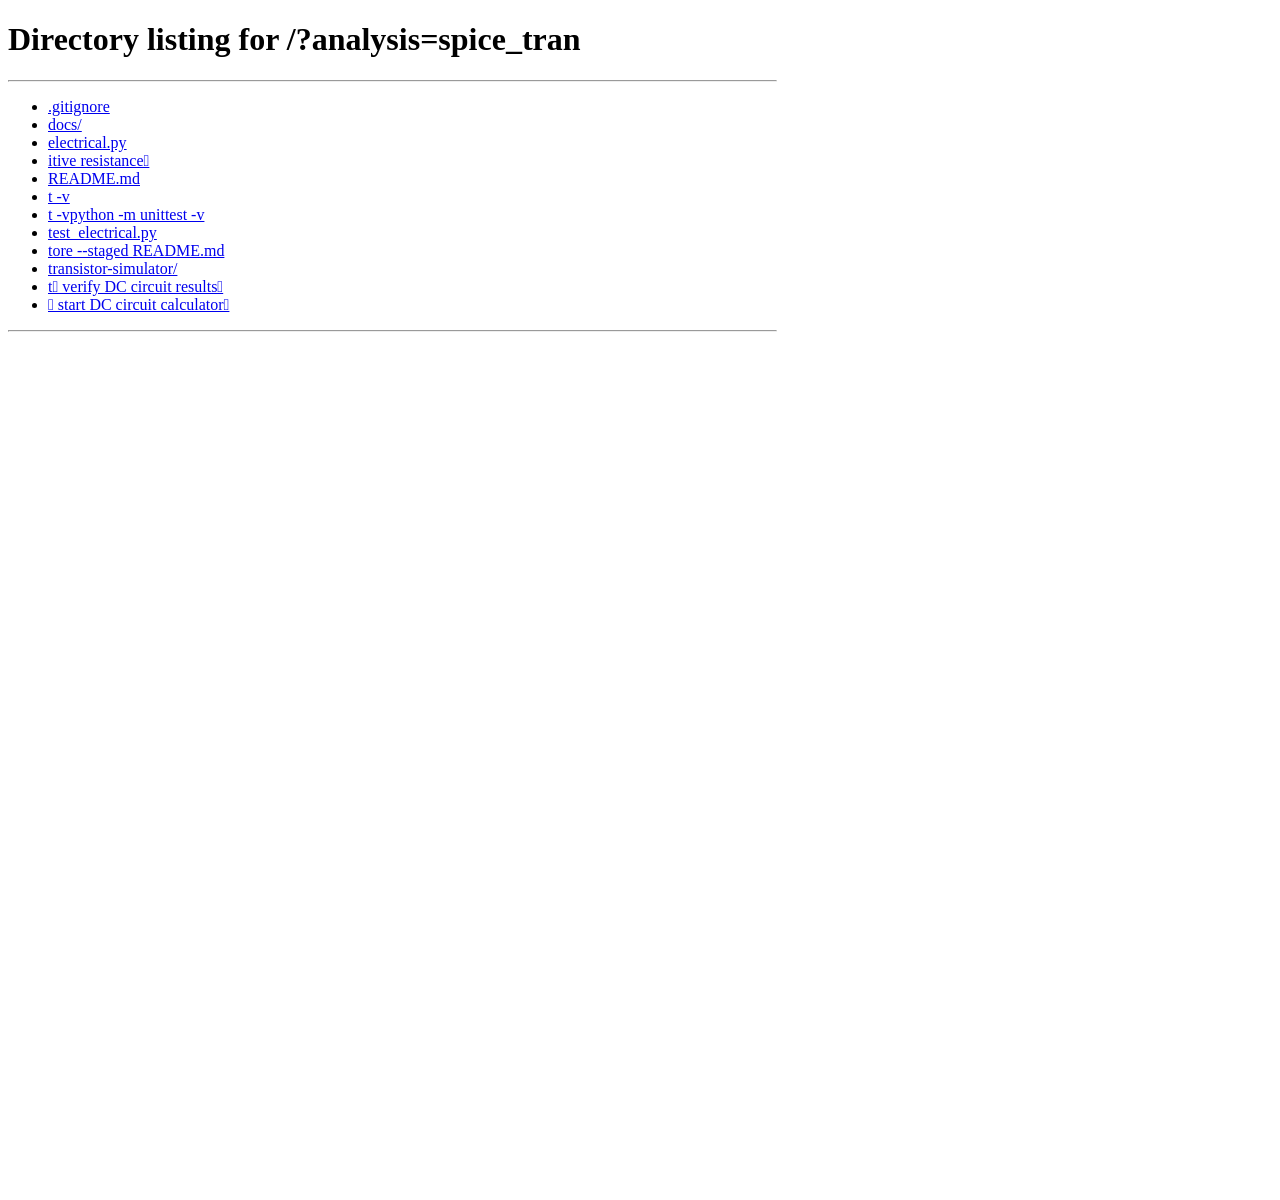
<file: transistor-simulator/static/_capture.html>
<!doctype html>
<html lang="th">
<head>
  <meta charset="utf-8">
  <title>capture helper</title>
  <style>
    html, body { margin: 0; padding: 0; background: #fff; }
    iframe { display: block; border: 0; }
  </style>
</head>
<body>
  <iframe id="f" title="capture target"></iframe>
  <script>
    const params = new URLSearchParams(location.search);
    const analysis = params.get('analysis') || 'spice_tran';
    const amp = params.get('amp') || '0.01';
    const w = Number(params.get('w') || 785);
    const h = Number(params.get('h') || 1200);
    const frame = document.getElementById('f');
    frame.style.width = w + 'px';
    frame.style.height = h + 'px';
    frame.src = '/?analysis=' + encodeURIComponent(analysis);

    frame.addEventListener('load', () => {
      const doc = frame.contentDocument;
      if (!doc || doc.querySelector('.chart svg')) { return; }
      const form = doc.querySelector('form[method="post"]');
      if (!form) { return; }
      const set = (name, value) => {
        const el = form.querySelector('[name="' + name + '"]');
        if (el) { el.value = value; }
      };
      set('analysis', analysis);
      set('vcc', '12');
      set('r1', '100'); set('r1_unit', 'kohm');
      set('r2', '22'); set('r2_unit', 'kohm');
      set('rc', '2.2'); set('rc_unit', 'kohm');
      set('re', '1'); set('re_unit', 'kohm');
      set('rl', '10'); set('rl_unit', 'kohm');
      set('cin', '10'); set('cout', '10');
      set('amp', amp);
      set('freq', '1k');
      set('bjt_model', 'QNPN');
      form.requestSubmit();
    });
  </script>
</body>
</html>
</file>
